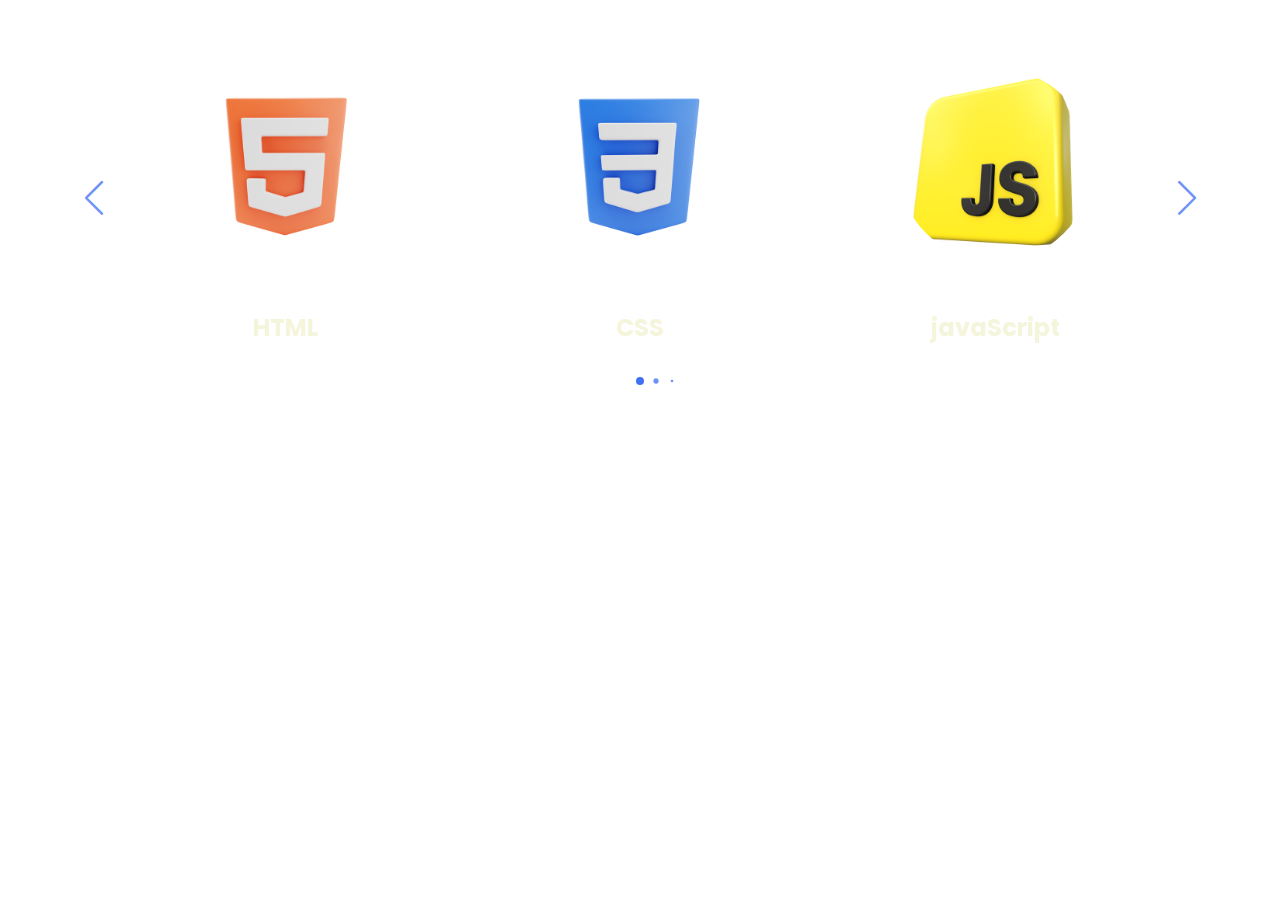
<file: test.html>
<!DOCTYPE html>
    <!-- Coding by CodingLab | www.codinglabweb.com -->
    <html lang="en">
    <head>
        <meta charset="UTF-8">
        <meta http-equiv="X-UA-Compatible" content="IE=edge">
        <meta name="viewport" content="width=device-width, initial-scale=1.0">
        <title>Responsive Card Slider</title>

        <!-- Swiper CSS -->
        <link rel="stylesheet" href="swiper-bundle.min.css">

        <!-- CSS -->
        <link rel="stylesheet" href="style.css">
                                        
    </head>
    <body>
        <div class="slide-container swiper">
            <div class="slide-content">
                <div class="card-wrapper swiper-wrapper">
                    <div class="card swiper-slide">
                        <div class="image-content">
                            <span class="overlay"></span>
        
                            <div class="card-image">
                                <img src="html.png" alt="HTML" class="card-img">
                            </div>
                        </div>
        
                        <div class="card-content">
                            <h2 class="name">HTML</h2>
                            <!-- <p class="description">Hypertext Markup Language</p> -->
                            <!-- Add any additional content/buttons here -->
                        </div>
                    </div>
        
                    <div class="card swiper-slide">
                        <div class="image-content">
                            <span class="overlay"></span>
        
                            <div class="card-image">
                                <img src="css.png" alt="CSS" class="card-img">
                            </div>
                        </div>
        
                        <div class="card-content">
                            <h2 class="name">CSS</h2>
                            <!-- <p class="description">Cascading Style Sheets</p> -->
                            <!-- Add any additional content/buttons here -->
                        </div>
                    </div>
                    <div class="card swiper-slide">
                        <div class="image-content">
                            <span class="overlay"></span>
        
                            <div class="card-image">
                                <img src="javascript.png" alt="HTML" class="card-img">
                            </div>
                        </div>
        
                        <div class="card-content">
                            <h2 class="name">javaScript</h2>
                            <!-- <p class="description">Hypertext Markup Language</p> -->
                            <!-- Add any additional content/buttons here -->
                        </div>
                    </div>
                    <div class="card swiper-slide">
                      <div class="image-content">
                          <span class="overlay"></span>
      
                          <div class="card-image">
                              <img src="GitHub-Mark-ea2971cee799-removebg-preview.png" alt="HTML" class="card-img">
                          </div>
                      </div>
      
                      <div class="card-content">
                          <h2 class="name">GitHub</h2>
                          <!-- <p class="description">Hypertext Markup Language</p> -->
                          <!-- Add any additional content/buttons here -->
                      </div>
                  </div>
      
        
                </div>
            </div>

            <div class="swiper-button-next swiper-navBtn"></div>
            <div class="swiper-button-prev swiper-navBtn"></div>
            <div class="swiper-pagination"></div>
        </div>
        
    </body>

    <!-- Swiper JS -->
    <script src="swiper-bundle.min.js"></script>

    <!-- JavaScript -->
    <script src="script.js"></script>
</html>
</file>
<file: style.css>
/* Google Fonts - Poppins */
@import url('https://fonts.googleapis.com/css2?family=Poppins:wght@300;400;500;600&display=swap');

*{
  margin: 0;
  padding: 0;
  box-sizing: border-box;
  font-family: 'Poppins', sans-serif;
}

.slide-container{
  max-width: 1120px;
  width: 100%;
  padding: 40px 0;
}
.slide-content{
  margin: 0 40px;
  overflow: hidden;
  border-radius: 25px;
}
.card{
  border-radius: 25px;
  /* background-color: #FFF; */
  background: rgb(226, 141, 141);
  background: linear-gradient(
  to right bottom,
  rgba(255, 255, 255, 0.244),
  rgba(255, 255, 255, 0.184)
  );
}
.image-content,
.card-content{
  display: flex;
  flex-direction: column;
  align-items: center;
  padding: 10px 14px;
}
.image-content{
  position: relative;
  row-gap: 5px;
  padding: 25px 0;
}
.overlay{
  position: absolute;
  left: 0;
  top: 0;
  height: 100%;
  width: 100%;
  /* background-color: #4070F4; */
  border-radius: 25px 25px 0 25px;
}
.overlay::before,
.overlay::after{
  content: '';
  position: absolute;
  right: 0;
  bottom: -40px;
  height: 40px;
  width: 40px;
  /* background-color: #4070F4; */
}
.overlay::after{
  border-radius: 0 25px 0 0;
  /* background-color: #FFF; */
}
.card-image{
  position: relative;
  width: 200px;
  height: 200px;
  transition: transform 0.3s;
  /* background: #FFF; */
  padding: 3px;
}
.card-image .card-img{
  height: 100%;
  width: 100%;
  object-fit: cover;
  border-radius: 50%;
  /* border: 4px solid #4070F4; */
}
.name{
  margin: 10px 0 0;
    font-weight: bold;
  color:beige;
}
.card-image img{
  transition: transform 0.3s;
} 
.card-image:hover img {
  transform: scale(1.5) rotateZ(10deg);
  }
/* transition: transform 0.3s; */
.swiper-navBtn{
  color: #6E93f7;
  transition: color 0.3s ease;
}
.swiper-navBtn:hover{
  color: #4070F4;
}
.swiper-navBtn::before,
.swiper-navBtn::after{
  font-size: 35px;
}
.swiper-button-next{
  right: 0;
}
.swiper-button-prev{
  left: 0;
}
.swiper-pagination-bullet{
  background-color: #6E93f7;
  opacity: 1;
}
.swiper-pagination-bullet-active{
  background-color: #4070F4;
}
/* .slide-container */

@media (max-width: 768px) {
  .about_border{
    height:500px;
    width: 100%;
    /* background-color: aquamarine; */
    /* display: flex;
    justify-content: center;
    align-items: center; */
  }
  .slide-container {
      /* height: 100vh; */
      width: 100vh;
      flex-wrap: wrap;
      /* margin-top: 5rem; */
  }
  
  .slide-content{
    margin: 0 10px;
  }
  .swiper-navBtn{
    display: none;
  }
  .name {
    font-size: 2rem;
}
}

@media (max-width: 480px) {
  .slide-container {
      padding: 10px 0;
  }
  .slide-content {
      margin: 0 10px;
  }
  .card {
      border-radius: 10px;
  }
  .card-image {
      width: 120px;
      height: 120px;
  }
  .card-content {
      padding: 5px;
  }
  .name {
      font-size: 0.9rem;
  }
  .swiper-navBtn::before,
  .swiper-navBtn::after {
      font-size: 20px;
  }
}
</file>
